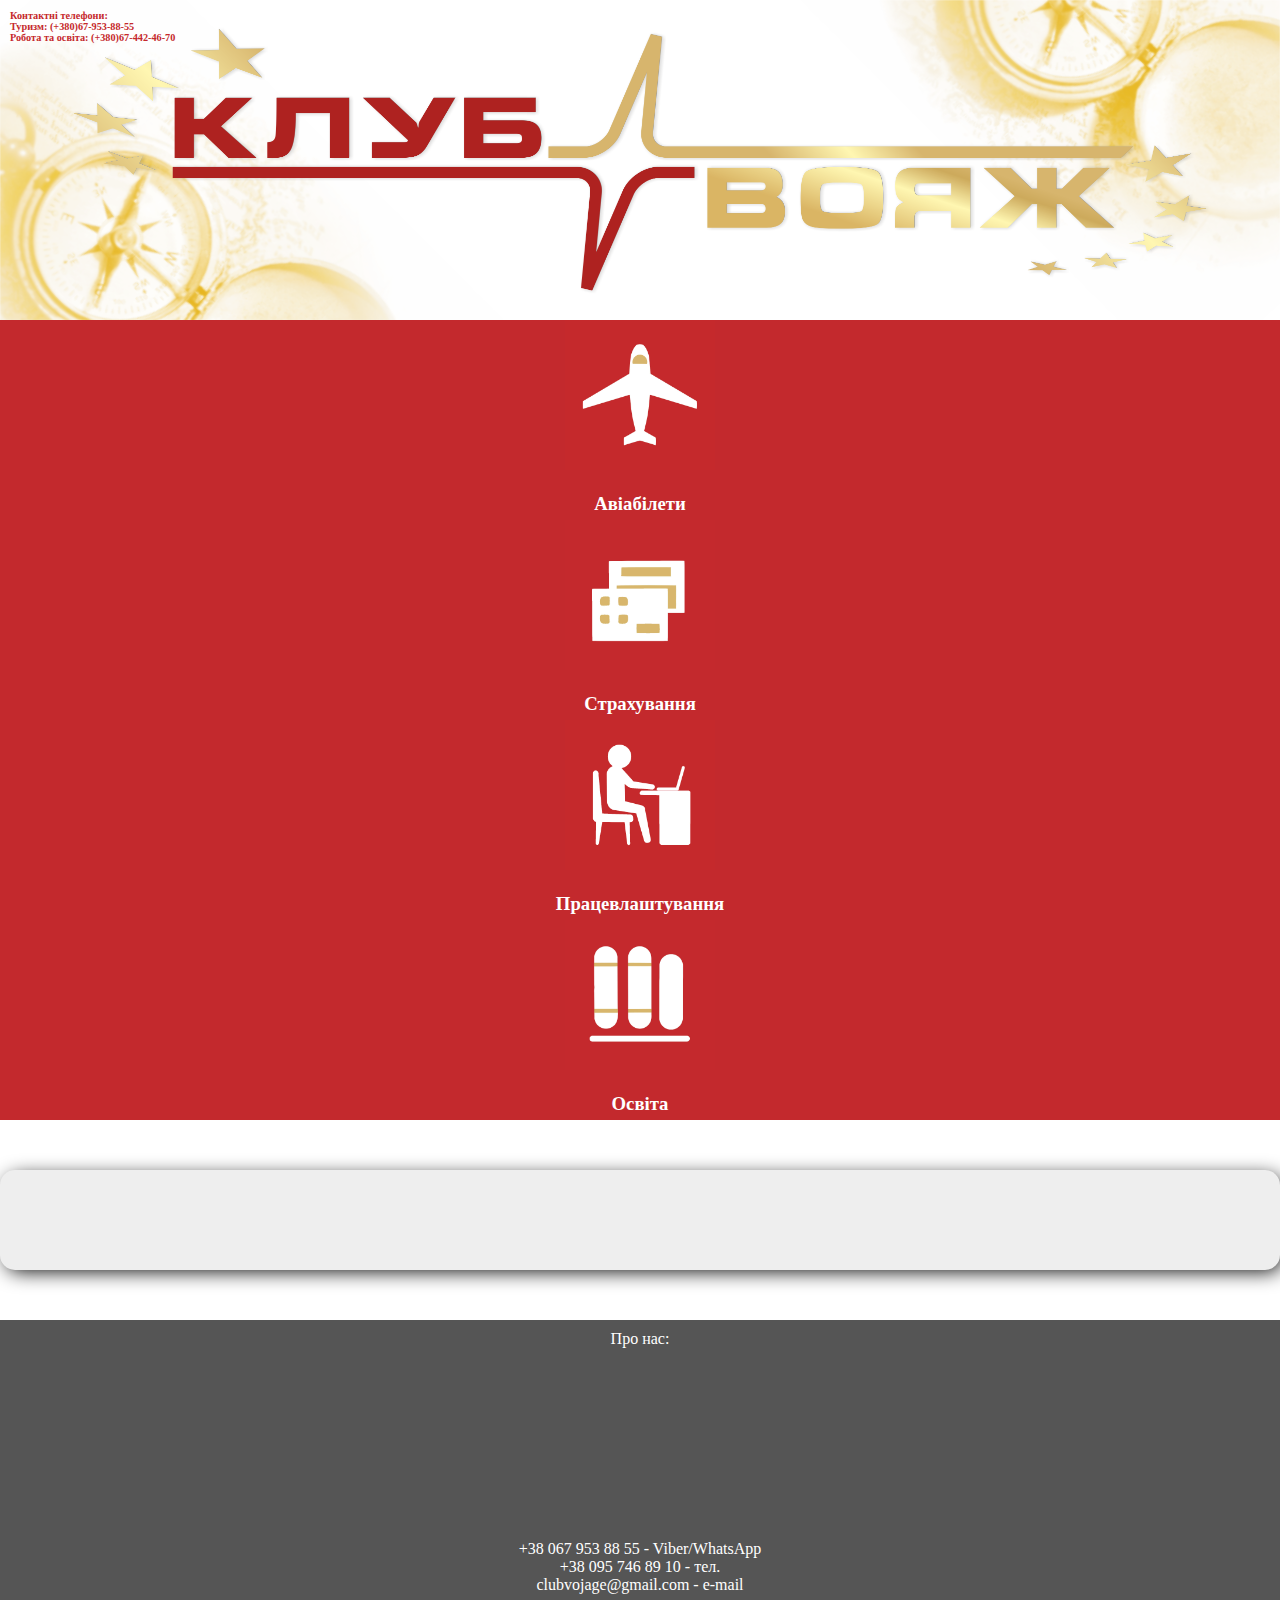
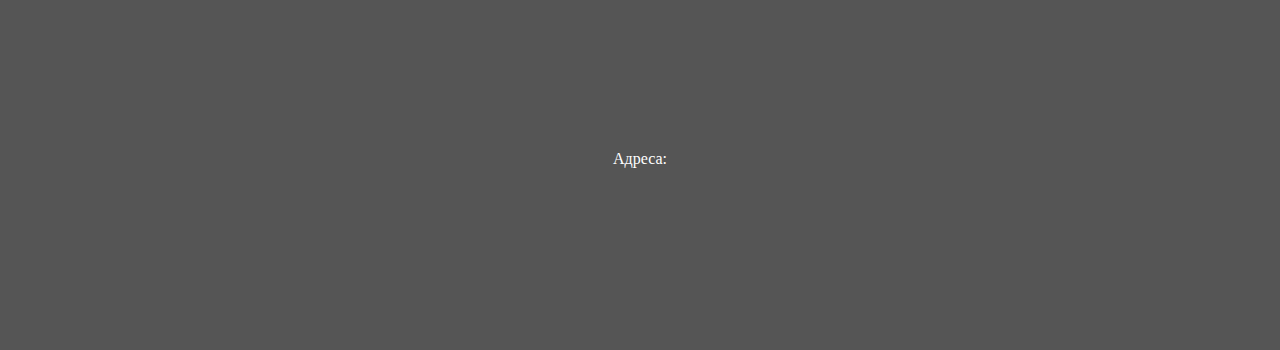
<file: index.html>
<!DOCTYPE html>
<html>
<head>
	<meta charset="UTF-8">
	<meta name="viewport" content="width=device-width, initial-scale=1">
	<title>ClubVojage</title>
	<link rel="stylesheet" href="https://stackpath.bootstrapcdn.com/bootstrap/4.2.1/css/bootstrap.min.css" integrity="sha384-GJzZqFGwb1QTTN6wy59ffF1BuGJpLSa9DkKMp0DgiMDm4iYMj70gZWKYbI706tWS" crossorigin="anonymous">
	<script src="https://stackpath.bootstrapcdn.com/bootstrap/4.2.1/js/bootstrap.min.js" integrity="sha384-B0UglyR+jN6CkvvICOB2joaf5I4l3gm9GU6Hc1og6Ls7i6U/mkkaduKaBhlAXv9k" crossorigin="anonymous"></script>
	<link rel="stylesheet" href="style.css"></link>
</head>
<body>
	<div class="col-lg-12" id="_logo_img">
	<p class="phones"><b>Контактні телефони:<br>Туризм: (+380)67-953-88-55<br>Робота та освіта: (+380)67-442-46-70</b></p>
	</div>
		<div class="row" align="center">
		<div class="col-12 col-md-6 col-lg-3" id="log"><a href="fly.html"><img src="fly.jpg" class="icon"><h3>Авіабілети</h3></a></div>
		<div class="col-12 col-md-6 col-lg-3" id="log"><a href="safety.html"><img src="safety.jpg" class="icon"><h3>Страхування</h3></a></div>
		<div class="col-12 col-md-6 col-lg-3" id="log"><a href="work.html"><img src="work.jpg" class="icon"><h3>Працевлаштування</h3></a></div>
		<div class="col-12 col-md-6 col-lg-3" id="log"><a href="study.html"><img src="study.jpg" class="icon"><h3>Освіта</h3></a></div>
		</div>
	<div class="col-11 col-sm-9 col-lg-8" id="_1" align="center">
	</div>
	<div class="row">
		<div class="col-lg-4 col-sm-4" id="bottom" align="center">
			<p>Про нас: </p>
		</div>
		<div class="col-lg-4 col-sm-4" id="bottom" align="center">
			<p>+38 067 953 88 55 - Viber/WhatsApp</p>
			<p>+38 095 746 89 10 - тел.</p>
			<p>clubvojage@gmail.com - e-mail</p>
		</div>
		<div class="col-lg-4 col-sm-4" id="bottom" align="center">
			<p>Адреса:<br><iframe src="https://www.google.com/maps/embed?pb=!1m18!1m12!1m3!1d2613.9258474251587!2d33.4205058156819!3d49.06904417930871!2m3!1f0!2f0!3f0!3m2!1i1024!2i768!4f13.1!3m3!1m2!1s0x40d75322debaaaab%3A0xe9590babfa9a41!2z0JrQu9GD0LEg0JLQvtGP0LYgLSDQotGD0YDQsNCz0LXQvdGC0YHRgtCy0L4!5e0!3m2!1sru!2sua!4v1559734055989!5m2!1sru!2sua" width="600" height="450" frameborder="0" style="border:0" allowfullscreen class="map"></iframe></p>
			<div class="col-lg-10 col-10" align="center">
			</div>
		</div>
	</div>
</body>
</html>
</file>
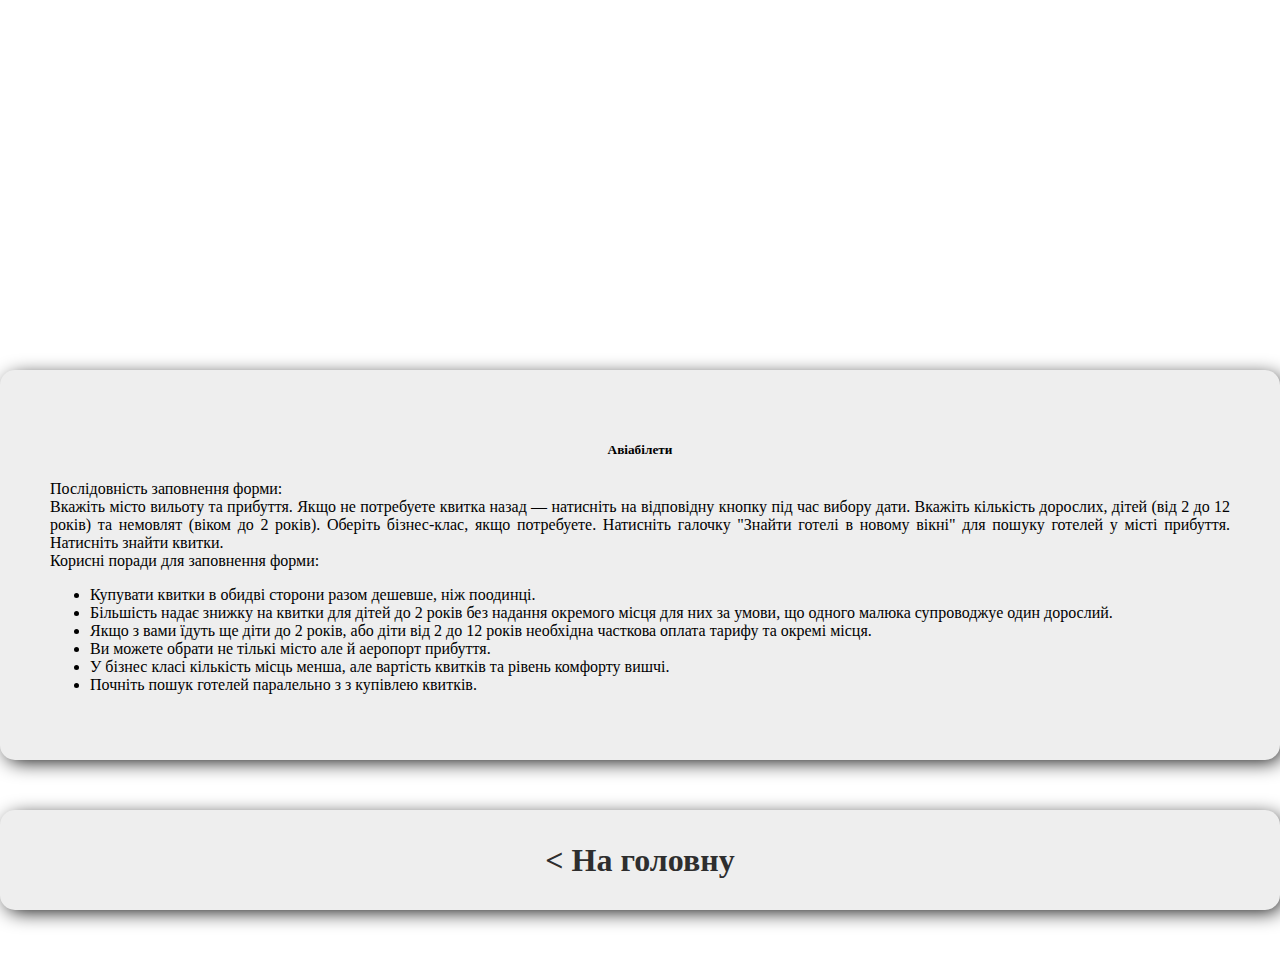
<file: fly.html>
<!DOCTYPE html>
<html lang="en">
<head>
	<meta charset="UTF-8">
	<meta name="viewport" content="width=device-width, initial-scale=1">
	<title>ClubVojage</title>
	<link rel="stylesheet" href="https://stackpath.bootstrapcdn.com/bootstrap/4.2.1/css/bootstrap.min.css" integrity="sha384-GJzZqFGwb1QTTN6wy59ffF1BuGJpLSa9DkKMp0DgiMDm4iYMj70gZWKYbI706tWS" crossorigin="anonymous">
	<script src="https://stackpath.bootstrapcdn.com/bootstrap/4.2.1/js/bootstrap.min.js" integrity="sha384-B0UglyR+jN6CkvvICOB2joaf5I4l3gm9GU6Hc1og6Ls7i6U/mkkaduKaBhlAXv9k" crossorigin="anonymous"></script>
	<link rel="stylesheet" href="style.css"></link>
</head>
<body>
	<div class="col-lg-12" id="_logo_img_fly"></div>
	<div class="col-11 col-sm-9 col-lg-8" id="_1" align="center">
		<h5 align="center">Авіабілети</h5>
		<p>Послідовність заповнення форми: </p>
		<p>Вкажіть місто вильоту та прибуття. Якщо не потребуете квитка назад — натисніть на відповідну кнопку під час вибору дати. Вкажіть кількість дорослих, дітей (від 2 до 12 років) та немовлят (віком до 2 років). Оберіть бізнес-клас, якщо потребуете. Натисніть галочку "Знайти готелі в новому вікні" для пошуку готелей у місті прибуття. Натисніть знайти квитки. </p>
		<p>Корисні поради для заповнення форми:</p>
		<ul>
			<li>Купувати квитки в обидві сторони разом дешевше, ніж поодинці.</li>
			<li>Більшість надає знижку на квитки для дітей до 2 років без надання окремого місця для них за умови, що одного малюка супроводжуе один дорослий.</li>
			<li>Якщо з вами їдуть ще діти до 2 років, або діти від 2 до 12 років необхідна часткова оплата тарифу та окремі місця.</li>
			<li>Ви можете обрати не тількі місто але й аеропорт прибуття.</li>
			<li>У бізнес класі кількість місць менша, але вартість квитків та рівень комфорту вишчі.</li>
			<li>Почніть пошук готелей паралельно з з купівлею квитків.</li>
		</ul>
	</div>
	<div class="col-8 col-sm-6 col-lg-4" id="back_botton"><a href="index.html"><h1>< На головну</h1></a></div>
</body>
</html>
</file>
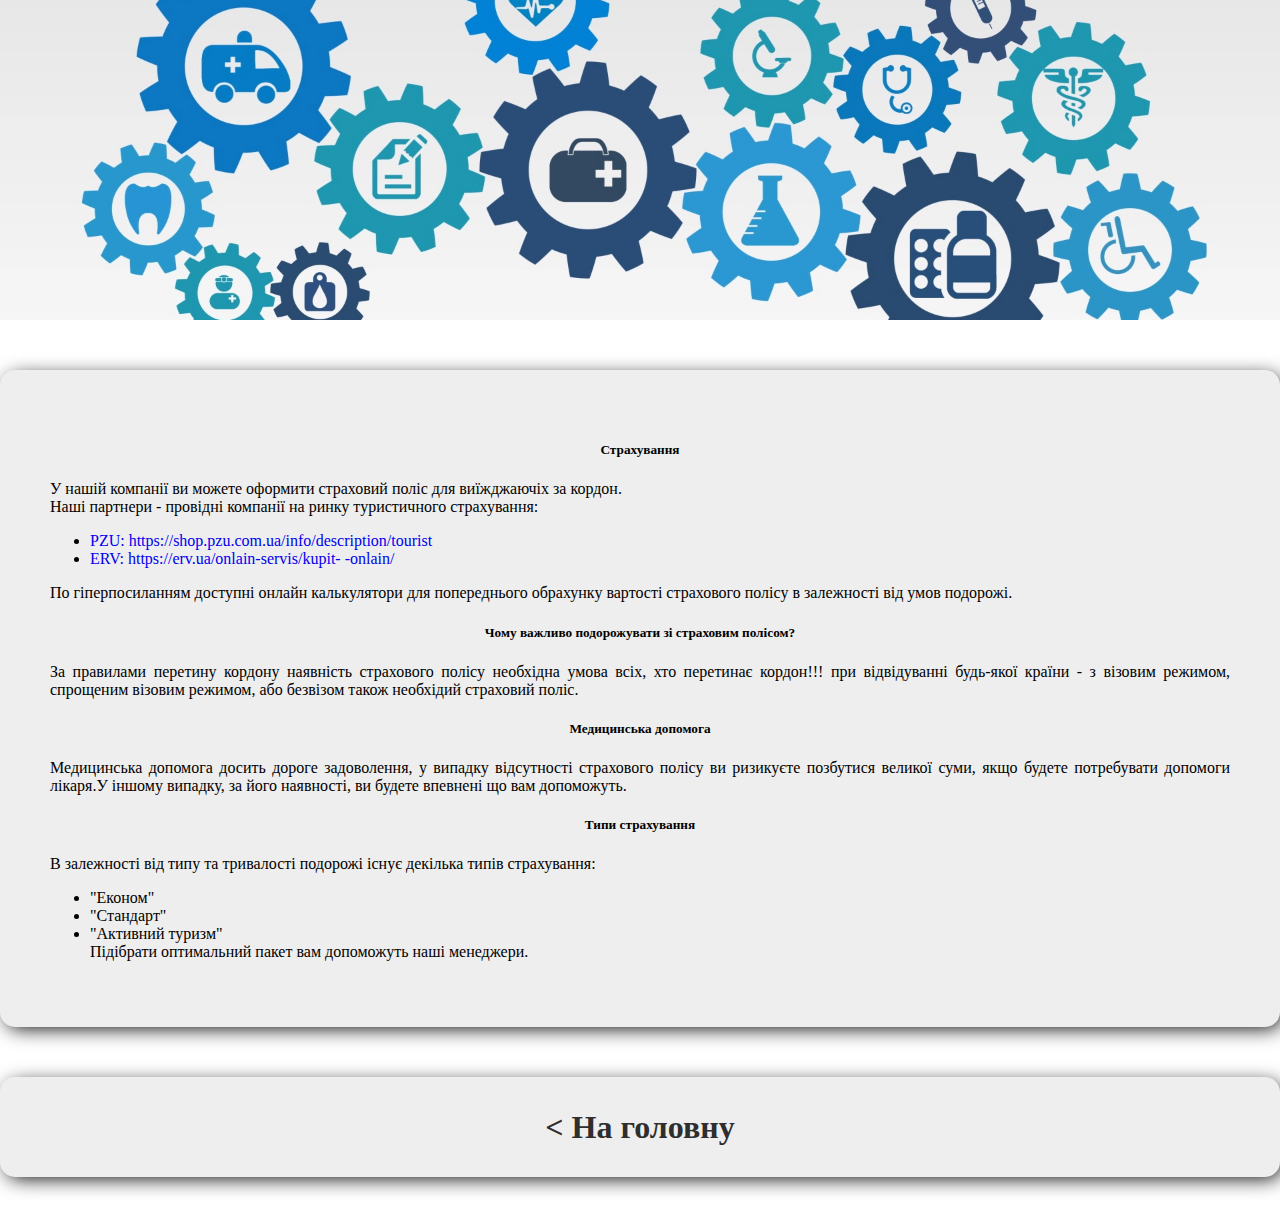
<file: safety.html>
<!DOCTYPE html>
<html lang="en">
<head>
	<meta charset="UTF-8">
	<meta name="viewport" content="width=device-width, initial-scale=1">
	<title>ClubVojage</title>
	<link rel="stylesheet" href="https://stackpath.bootstrapcdn.com/bootstrap/4.2.1/css/bootstrap.min.css" integrity="sha384-GJzZqFGwb1QTTN6wy59ffF1BuGJpLSa9DkKMp0DgiMDm4iYMj70gZWKYbI706tWS" crossorigin="anonymous">
	<script src="https://stackpath.bootstrapcdn.com/bootstrap/4.2.1/js/bootstrap.min.js" integrity="sha384-B0UglyR+jN6CkvvICOB2joaf5I4l3gm9GU6Hc1og6Ls7i6U/mkkaduKaBhlAXv9k" crossorigin="anonymous"></script>
	<link rel="stylesheet" href="style.css"></link>
</head>
<body>
	<div class="col-lg-12" id="_logo_img_safety"></div>
	<div class="col-11 col-sm-9 col-lg-8" id="_1" align="center">
		<h5 align="center">Страхування</h5>
		<p>У нашій компанії ви можете оформити страховий поліс для виїжджаючіх за кордон.</p>
		<p>Наші партнери - провідні компанії на ринку туристичного страхування:</p>
		<ul>
			<li><a href="https://shop.pzu.com.ua/info/description/tourist">PZU: https://shop.pzu.com.ua/info/description/tourist</a></li>
			<li><a href="https://erv.ua/onlain-servis/kupit-	-onlain/">ERV: https://erv.ua/onlain-servis/kupit-	-onlain/</a></li>
		</ul>
		<p>По гіперпосиланням доступні онлайн калькулятори для попереднього обрахунку вартості страхового полісу в залежності від умов подорожі.</p>
		<h5 align="center">Чому важливо подорожувати зі страховим полісом?</h5>
		<p>За правилами перетину кордону наявність страхового полісу необхідна умова всіх, хто перетинає кордон!!! при відвідуванні будь-якої країни - з візовим режимом, спрощеним візовим режимом, або безвізом також необхідий страховий поліс.</p>
		<h5 align="center">Медицинська допомога</h5>
		<p>Медицинська допомога досить дороге задоволення, у випадку відсутності страхового полісу ви ризикуєте позбутися великої суми, якщо будете потребувати допомоги лікаря.У іншому випадку, за його наявності, ви будете впевнені що вам допоможуть.</p>
		<h5 align="center">Типи страхування</h5>
		<p>В  залежності від типу та тривалості подорожі існує декілька типів страхування:</p>
		<ul>
			<li>"Економ"</li>
			<li>"Стандарт"</li>
			<li>"Активний туризм"</li>
			<p>Підібрати оптимальний пакет вам допоможуть наші менеджери.</p>
		</ul>
	</div>
	<div class="col-8 col-sm-6 col-lg-4" id="back_botton"><a href="index.html"><h1>< На головну</h1></a></div>
</body>
</html>
</file>
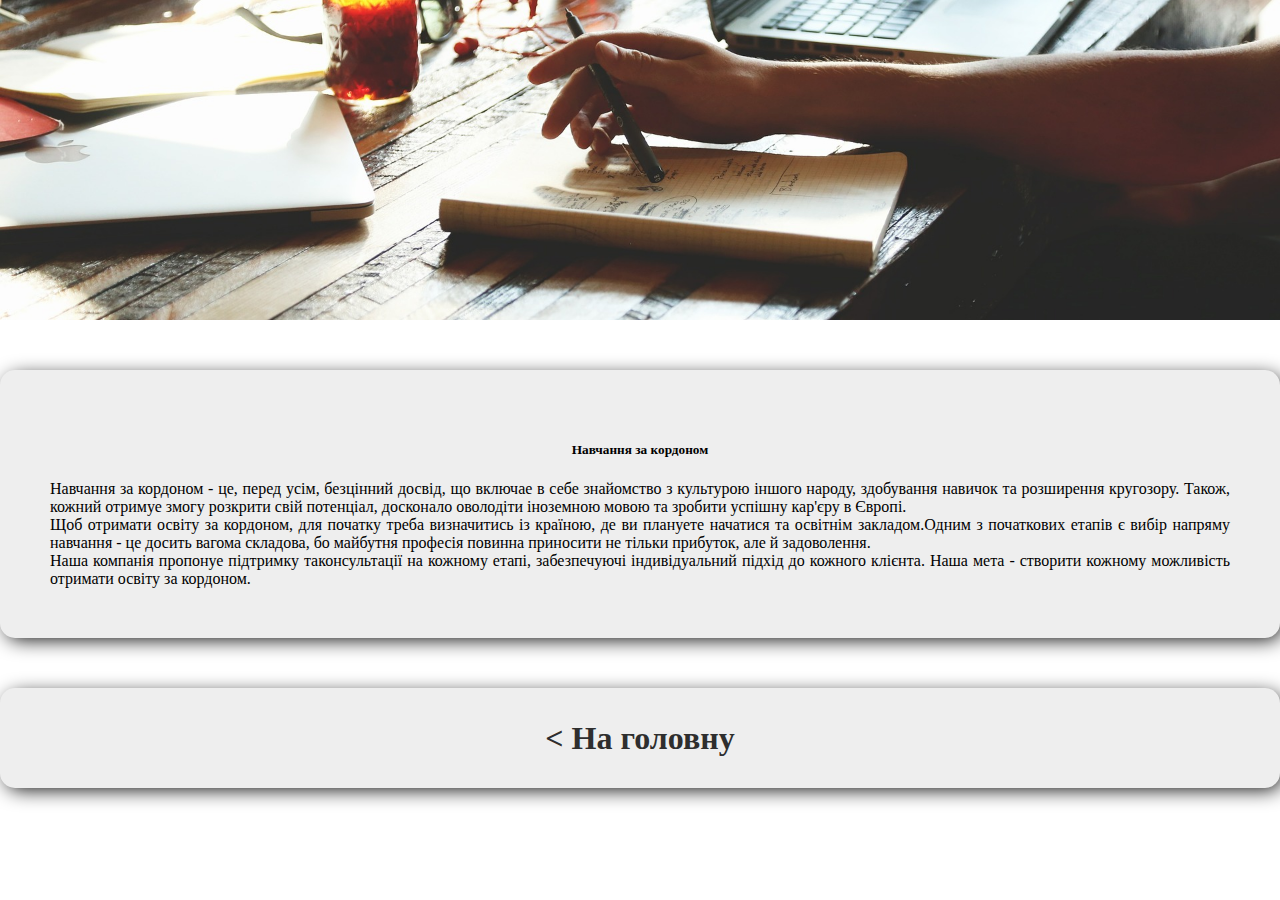
<file: study.html>
<!DOCTYPE html>
<html lang="en">
<head>
	<meta charset="UTF-8">
	<meta name="viewport" content="width=device-width, initial-scale=1">
	<title>ClubVojage</title>
	<link rel="stylesheet" href="https://stackpath.bootstrapcdn.com/bootstrap/4.2.1/css/bootstrap.min.css" integrity="sha384-GJzZqFGwb1QTTN6wy59ffF1BuGJpLSa9DkKMp0DgiMDm4iYMj70gZWKYbI706tWS" crossorigin="anonymous">
	<script src="https://stackpath.bootstrapcdn.com/bootstrap/4.2.1/js/bootstrap.min.js" integrity="sha384-B0UglyR+jN6CkvvICOB2joaf5I4l3gm9GU6Hc1og6Ls7i6U/mkkaduKaBhlAXv9k" crossorigin="anonymous"></script>
	<link rel="stylesheet" href="style.css"></link>
</head>
<body>
	<div class="col-lg-12" id="_logo_img_study"></div>
	<div class="col-11 col-sm-9 col-lg-8" id="_1" align="center">
		<h5 align="center">Навчання за кордоном</h5>
		<p>Навчання за кордоном - це, перед усім, безцінний досвід, що включае в себе знайомство з культурою іншого народу, здобування навичок та розширення кругозору. Також, кожний отримуе змогу розкрити свій потенціал, досконало оволодіти іноземною мовою та зробити успішну кар'єру в Європі.</p>
		<p>Щоб отримати освіту за кордоном, для початку треба визначитись із країною, де ви плануете начатися та освітнім закладом.Одним з початкових етапів є вибір напряму навчання - це досить вагома складова, бо майбутня професія повинна приносити не тільки прибуток, але й задоволення.</p>
		<p>Наша компанія пропонуе підтримку таконсультації на кожному етапі, забезпечуючі індивідуальний підхід до кожного клієнта. Наша мета - створити кожному можливість отримати освіту за кордоном.</p>
	</div>
	<div class="col-8 col-sm-6 col-lg-4" id="back_botton"><a href="index.html"><h1>< На головну</h1></a></div>
</body>
</html>
</file>
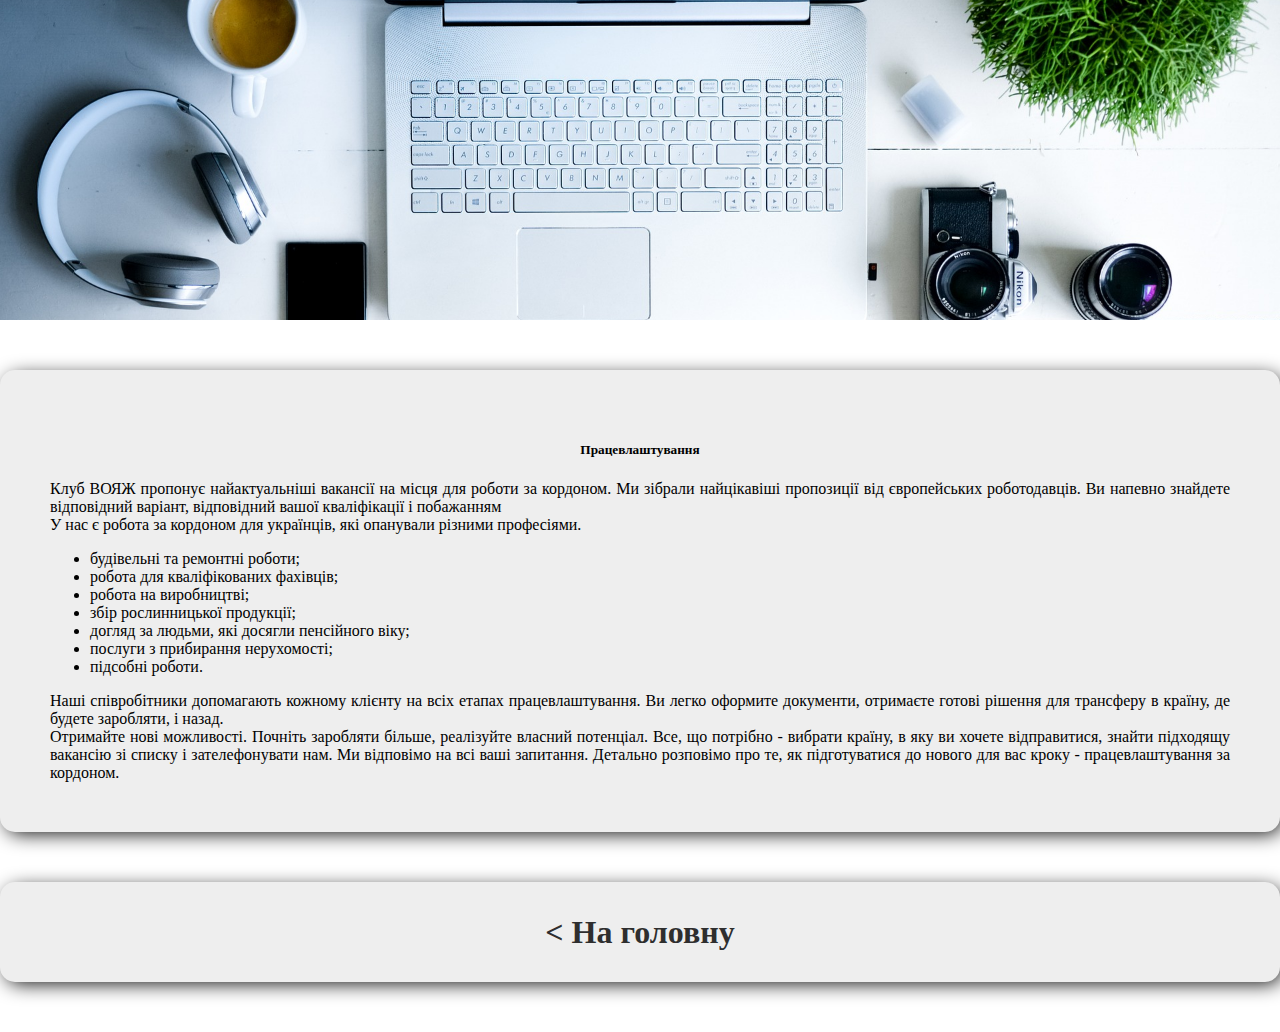
<file: work.html>
<!DOCTYPE html>
<html lang="en">
<head>
	<meta charset="UTF-8">
	<meta name="viewport" content="width=device-width, initial-scale=1">
	<title>ClubVojage</title>
	<link rel="stylesheet" href="https://stackpath.bootstrapcdn.com/bootstrap/4.2.1/css/bootstrap.min.css" integrity="sha384-GJzZqFGwb1QTTN6wy59ffF1BuGJpLSa9DkKMp0DgiMDm4iYMj70gZWKYbI706tWS" crossorigin="anonymous">
	<script src="https://stackpath.bootstrapcdn.com/bootstrap/4.2.1/js/bootstrap.min.js" integrity="sha384-B0UglyR+jN6CkvvICOB2joaf5I4l3gm9GU6Hc1og6Ls7i6U/mkkaduKaBhlAXv9k" crossorigin="anonymous"></script>
	<link rel="stylesheet" href="style.css"></link>
</head>
<body>
	<div class="col-lg-12" id="_logo_img_work"></div>

	<div class="col-11 col-sm-9 col-lg-8" id="_1" align="center">
		<h5 align="center">Працевлаштування</h5>
		<p>Клуб ВОЯЖ пропонує найактуальніші вакансії на місця для роботи за кордоном. Ми зібрали найцікавіші пропозиції від європейських роботодавців. Ви напевно знайдете відповідний варіант, відповідний вашої кваліфікації і побажанням</p>
		<p>У нас є робота за кордоном для українців, які опанували різними професіями.</p>
		<ul>
		<li>будівельні та ремонтні роботи;
		<li>робота для кваліфікованих фахівців;
		<li>робота на виробництві;
		<li>збір рослинницької продукції;
		<li>догляд за людьми, які досягли пенсійного віку;
		<li>послуги з прибирання нерухомості;
		<li>підсобні роботи.
		</ul>
<p>Наші співробітники допомагають кожному клієнту на всіх етапах працевлаштування. Ви легко оформите документи, отримаєте готові рішення для трансферу в країну, де будете заробляти, і назад.</p>
<p>Отримайте нові можливості. Почніть заробляти більше, реалізуйте власний потенціал. Все, що потрібно - вибрати країну, в яку ви хочете відправитися, знайти підходящу вакансію зі списку і зателефонувати нам.
Ми відповімо на всі ваші запитання. Детально розповімо про те, як підготуватися до нового для вас кроку - працевлаштування за кордоном.</p>
	</div>
		<div class="col-8 col-sm-6 col-lg-4" id="back_botton"><a href="index.html"><h1>< На головну</h1></a></div>
</body>
</html>
</file>
<file: style.css>
a {
	text-decoration: none !important;
}
body {
	overflow-x: hidden;
	margin: 0px;
	padding: 0px;
}
p {
	margin: 0px;
	padding: 0px;
}
#_logo_img, #_logo_img_fly, #_logo_img_safety, #_logo_img_work, #_logo_img_study {
	height: 25vw;
	background-image: url("logo voyage.png");
	background-position: center;
	background-size: 100% 25vw;
}
#_logo_img_fly {
	background-image: url("https://avia.app/wp-content/uploads/2019/02/boeing787.jpg");
	background-size: 100%;
}
#_logo_img_safety {
	background-image: url("img_safety.jpg");
	background-repeat: no-repeat;
	background-size: 100%;
}
#_logo_img_work {
	background-image: url("img_work.jpg");
	background-size: 100%;
}
#_logo_img_study {
	background-image: url("img_study.jpg");
	background-size: 100%;
}
#log {
	height: 200px;
	background-color: #c3292d;
	color: white;
}
#_1 {
	padding: 50px;
	box-shadow: 4px 4px 20px -3px black;
	border-radius: 15px;
	margin: 0 auto;
	text-align: justify;
	background-color: #EEEEEE;
	margin-bottom: 50px;
	margin-top: 50px;
}
#_1 h1 {
	font-size: 2.3vw;
	color: #c3292d;
}
#bottom {
	height: 200px;
	padding-top: 10px;
	background-color: #555555;
	color: white;
	bottom: 0;
}
#log a {text-decoration: none; color: white;}
#log a:hover {text-decoration: none; color: white;}
.icon {
	width: 150px;
}
#back_botton {
	padding: 10px;
	box-shadow: 4px 4px 20px -3px black;
	border-radius: 15px;
	margin: 0 auto;
	text-align: center;
	background-color: #EEEEEE;
	margin-bottom: 50px;
}
#back_botton h1 {
	color: #2E2E2E;
	transition: 1s;
}
#back_botton h1:hover {
	color: black;
	text-decoration: none;
}
.phones {
	padding: 10px;
	font-size: 0.8vw;
	color: #c5292c;
}
.map {
	width: 30vw;
	height: 150px;
}
</file>
